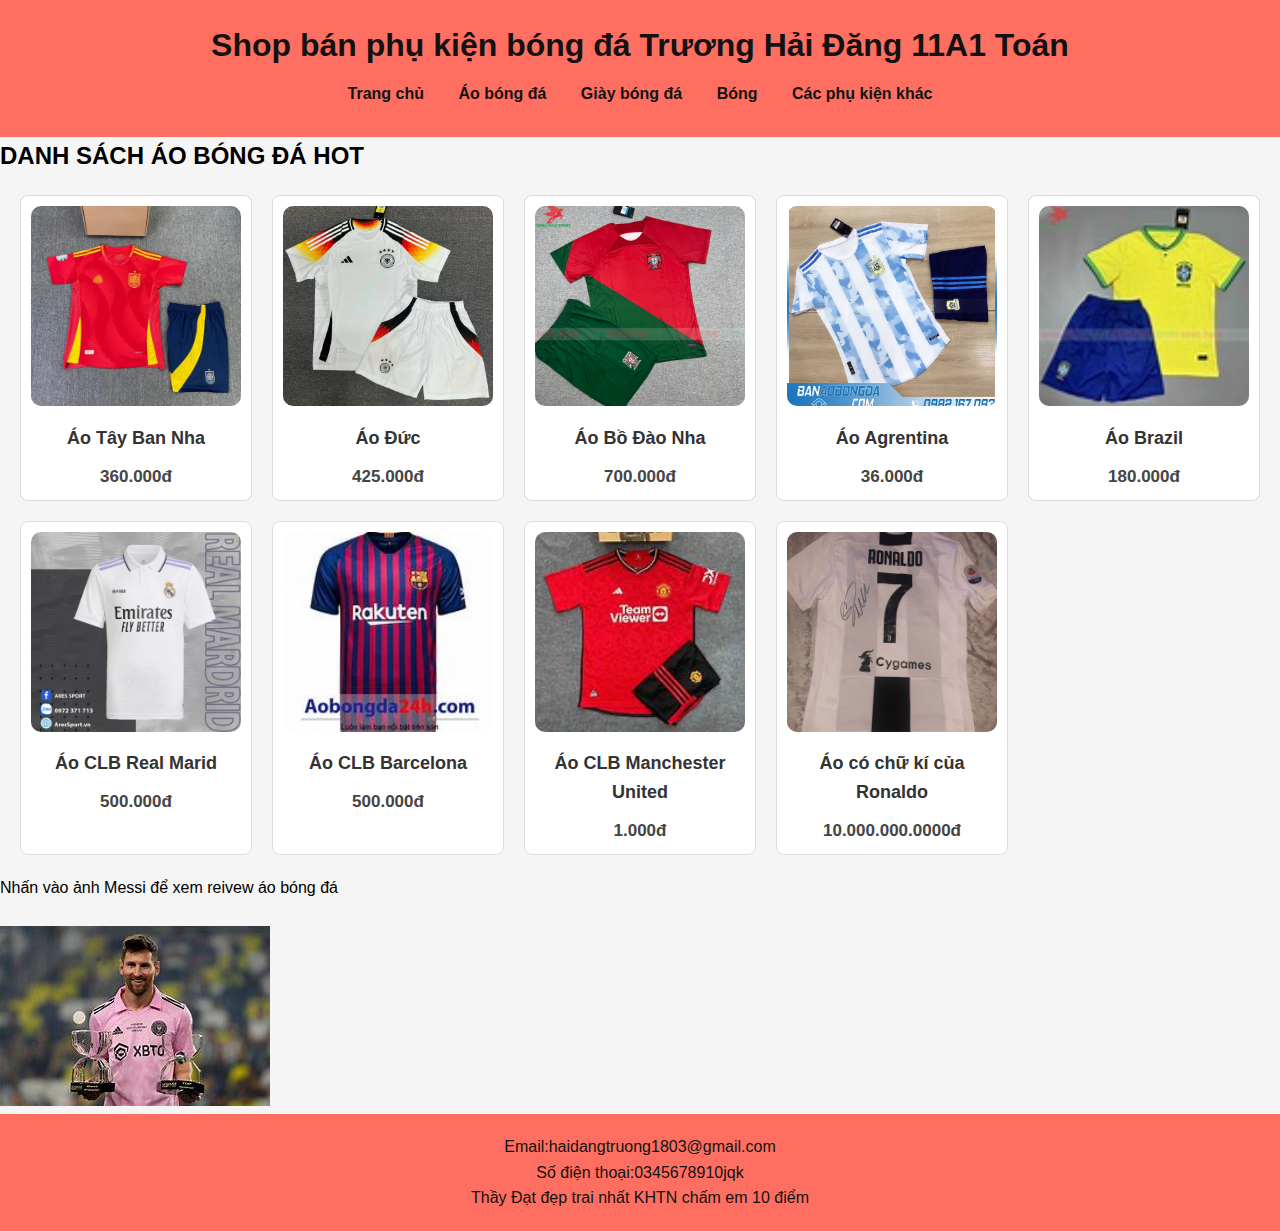
<file: smallpage/ao_bong_da.html>
<!DOCTYPE html>
<html lang="vi">

<head>
    <meta charset="UTF-8">
    <meta name="viewport" content="width=device-width, initial-scale=1.0">
    <title>Shop bán phụ kiện bóng đá THD</title>
    <link rel="stylesheet" href="../doibuonjqk.css/style.css">
    <style>
        /* CSS bổ sung để đảm bảo ảnh hiện đẹp */
        
        .product-grid {
            display: grid;
            grid-template-columns: repeat(auto-fill, minmax(200px, 1fr));
            gap: 20px;
            padding: 20px;
        }
        
        .product-card {
            border: 1px solid #ddd;
            padding: 10px;
            text-align: center;
            border-radius: 8px;
        }
        
        .product-card img {
            width: 100%;
            height: 200px;
            object-fit: cover;
            /* Giúp ảnh không bị méo */
        }
        
        .price {
            color: red;
            font-weight: bold;
            font-size: 1.2em;
        }
    </style>
</head>

<body>

    <header>
        <h1>Shop bán phụ kiện bóng đá Trương Hải Đăng 11A1 Toán</h1>
        <nav>
            <ul class="menu-chinh">
                <!-- SỬA MENU: Dùng đường dẫn tương đối, bỏ C:\Users... -->
                <li><a href="../index.html">Trang chủ</a></li>

                <li class="menu-cha">
                    <a href="ao_bong_da.html">Áo bóng đá</a>
                    <ul class="menu-con">
                        <li><a href="aoclb.html">Áo CLB</a></li>
                        <li><a href="aodoituyen.html">Áo Đội Tuyển</a></li>
                        <li><a href="quan.html">Quần</a></li>
                    </ul>
                </li>
                <li><a href="giay_bong_da.html">Giày bóng đá</a></li>
                <li><a href="bong.html">Bóng</a></li>
                <li><a href="cac_phu_kien_khac.html">Các phụ kiện khác</a></li>
            </ul>
        </nav>
    </header>

    <main>
        <h2>DANH SÁCH ÁO BÓNG ĐÁ HOT</h2>


        <div class="product-grid" id="productGrid"></div>

        <!-- Load file JS gốc chứa hàm renderProducts -->
        <script src="../Product.js"></script>

        <script>
            // --- SỬA QUAN TRỌNG TẠI ĐÂY ---
            const danhSachAo = [{
                    name: "Áo Tây Ban Nha",
                    price: "360.000đ",
                    img: "aotaynha.jpg"
                }, {
                    name: "Áo Đức",
                    price: "425.000đ",
                    img: "aoduc.jpg"
                }, {
                    name: "Áo Bồ Đào Nha",
                    price: "700.000đ",
                    img: "aobodaonha.jpg"
                }, {
                    name: "Áo Agrentina",
                    price: "36.000đ",
                    img: "aoargentina.jpg"
                }, {
                    name: "Áo Brazil",
                    price: "180.000đ",
                    img: "aobrazil.jpg"
                }, {
                    name: "Áo CLB Real Marid",
                    price: "500.000đ",
                    img: "aorealmarid.jpg"
                }, {
                    name: "Áo CLB Barcelona",
                    price: "500.000đ",
                    img: "aobarca.jpg"
                },

                {
                    name: "Áo CLB Manchester United",
                    price: "1.000đ",
                    img: "aomu.jpg"
                }, {
                    name: "Áo có chữ kí của Ronaldo",
                    price: "10.000.000.0000đ",
                    img: "ronaldo.jpg"
                }


            ];
            // 2. Gọi hàm renderProducts
            if (typeof renderProducts === 'function') {
                renderProducts(danhSachAo);
            } else {
                console.error("Chưa tải được hàm renderProducts từ file Product.js");
            }
        </script>
        <p>Nhấn vào ảnh Messi để xem reivew áo bóng đá</p>
        <br>
        <a href="https://youtu.be/UAfYo2R5K04?si=TDIyigklBdlnIqZ7"><img src="messi.jpg" alt="Video"> </a>

    </main>

    <footer>
        <p> Email:haidangtruong1803@gmail.com
            <br> Số điện thoại:0345678910jqk
            <br> Thầy Đạt đẹp trai nhất KHTN chấm em 10 điểm
        </p>
    </footer>

</body>

</html>
</file>
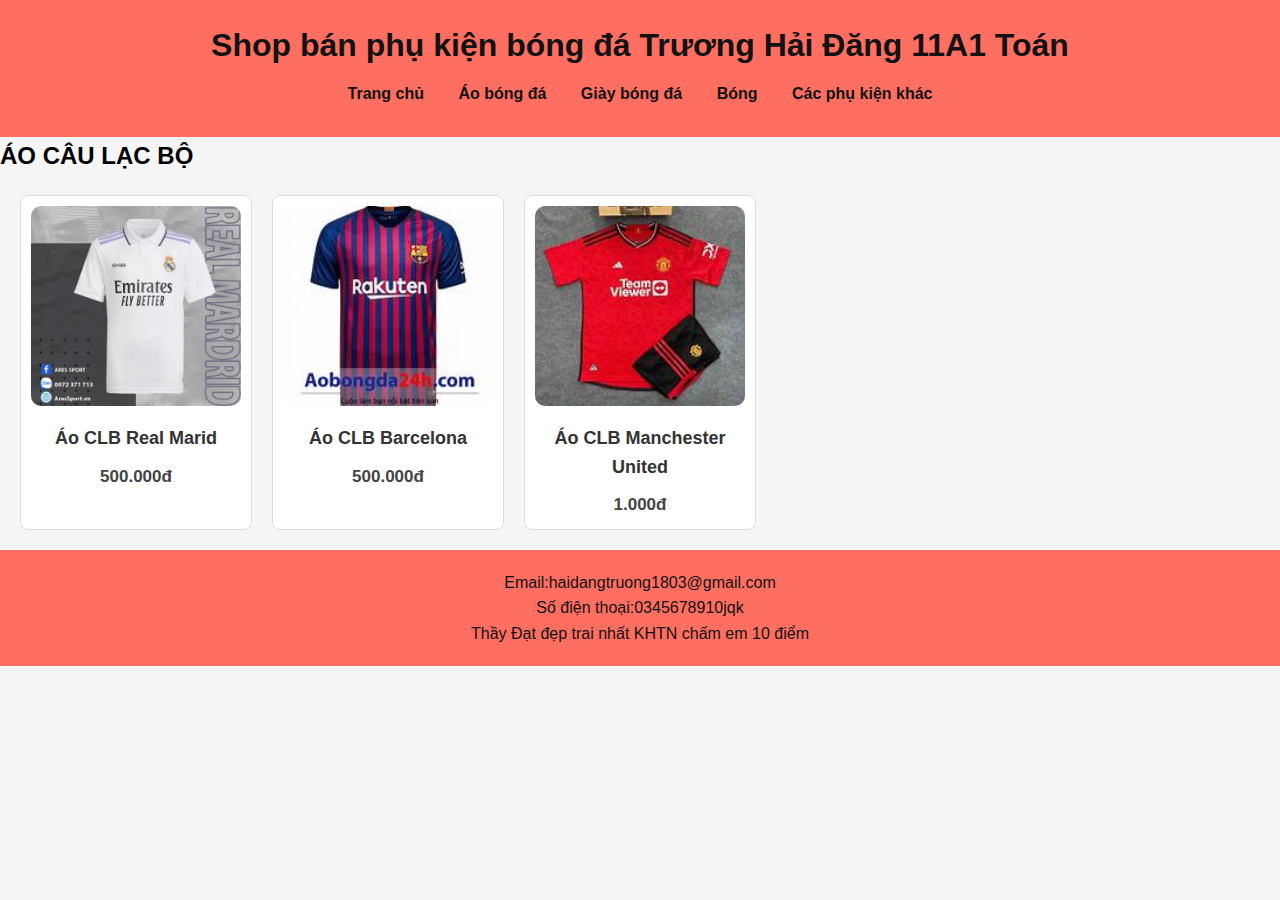
<file: smallpage/aoclb.html>
<!DOCTYPE html>
<html lang="vi">

<head>
    <meta charset="UTF-8">
    <meta name="viewport" content="width=device-width, initial-scale=1.0">
    <title>Shop bán phụ kiện bóng đá THD</title>
    <link rel="stylesheet" href="../doibuonjqk.css/style.css">
    <style>
        /* CSS bổ sung để đảm bảo ảnh hiện đẹp */
        
        .product-grid {
            display: grid;
            grid-template-columns: repeat(auto-fill, minmax(200px, 1fr));
            gap: 20px;
            padding: 20px;
        }
        
        .product-card {
            border: 1px solid #ddd;
            padding: 10px;
            text-align: center;
            border-radius: 8px;
        }
        
        .product-card img {
            width: 100%;
            height: 200px;
            object-fit: cover;
            /* Giúp ảnh không bị méo */
        }
        
        .price {
            color: red;
            font-weight: bold;
            font-size: 1.2em;
        }
    </style>
</head>

<body>

    <header>
        <h1>Shop bán phụ kiện bóng đá Trương Hải Đăng 11A1 Toán</h1>
        <nav>
            <ul class="menu-chinh">
                <!-- SỬA MENU: Dùng đường dẫn tương đối, bỏ C:\Users... -->
                <li><a href="../index.html">Trang chủ</a></li>

                <li class="menu-cha">
                    <a href="ao_bong_da.html">Áo bóng đá</a>
                    <ul class="menu-con">
                        <li><a href="aoclb.html">Áo CLB</a></li>
                        <li><a href="aodoituyen.html">Áo Đội Tuyển</a></li>
                        <li><a href="quan.html">Quần</a></li>
                    </ul>
                </li>
                <li><a href="giay_bong_da.html">Giày bóng đá</a></li>
                <li><a href="bong.html">Bóng</a></li>
                <li><a href="cac_phu_kien_khac.html">Các phụ kiện khác</a></li>
            </ul>
        </nav>
    </header>

    <main>
        <h2>ÁO CÂU LẠC BỘ</h2>


        <div class="product-grid" id="productGrid"></div>

        <!-- Load file JS gốc chứa hàm renderProducts -->
        <script src="../Product.js"></script>

        <script>
            // --- SỬA QUAN TRỌNG TẠI ĐÂY ---
            const danhSachAo = [{
                    name: "Áo CLB Real Marid",
                    price: "500.000đ",
                    img: "aorealmarid.jpg"
                }, {
                    name: "Áo CLB Barcelona",
                    price: "500.000đ",
                    img: "aobarca.jpg"
                },

                {
                    name: "Áo CLB Manchester United",
                    price: "1.000đ",
                    img: "aomu.jpg"
                }

            ];
            // 2. Gọi hàm renderProducts
            if (typeof renderProducts === 'function') {
                renderProducts(danhSachAo);
            } else {
                console.error("Chưa tải được hàm renderProducts từ file Product.js");
            }
        </script>
    </main>

    <footer>
        <p> Email:haidangtruong1803@gmail.com
            <br> Số điện thoại:0345678910jqk
            <br> Thầy Đạt đẹp trai nhất KHTN chấm em 10 điểm
        </p>
    </footer>

</body>

</html>
</file>
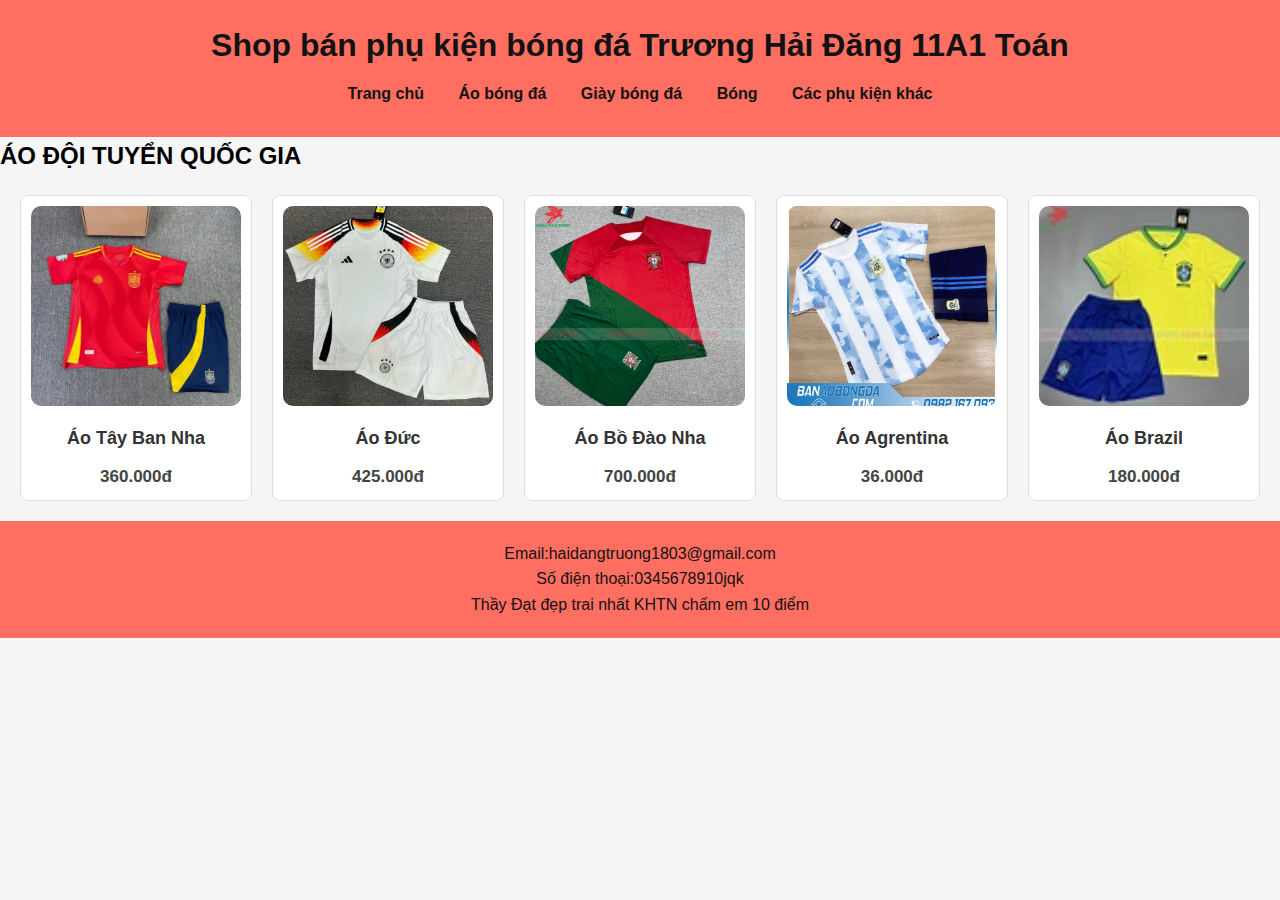
<file: smallpage/aodoituyen.html>
<!DOCTYPE html>
<html lang="vi">

<head>
    <meta charset="UTF-8">
    <meta name="viewport" content="width=device-width, initial-scale=1.0">
    <title>Shop bán phụ kiện bóng đá THD</title>
    <link rel="stylesheet" href="../doibuonjqk.css/style.css">
    <style>
        /* CSS bổ sung để đảm bảo ảnh hiện đẹp */
        
        .product-grid {
            display: grid;
            grid-template-columns: repeat(auto-fill, minmax(200px, 1fr));
            gap: 20px;
            padding: 20px;
        }
        
        .product-card {
            border: 1px solid #ddd;
            padding: 10px;
            text-align: center;
            border-radius: 8px;
        }
        
        .product-card img {
            width: 100%;
            height: 200px;
            object-fit: cover;
            /* Giúp ảnh không bị méo */
        }
        
        .price {
            color: red;
            font-weight: bold;
            font-size: 1.2em;
        }
    </style>
</head>

<body>

    <header>
        <h1>Shop bán phụ kiện bóng đá Trương Hải Đăng 11A1 Toán</h1>
        <nav>
            <ul class="menu-chinh">
                <!-- SỬA MENU: Dùng đường dẫn tương đối, bỏ C:\Users... -->
                <li><a href="../index.html">Trang chủ</a></li>

                <li class="menu-cha">
                    <a href="ao_bong_da.html">Áo bóng đá</a>
                    <ul class="menu-con">
                        <li><a href="aoclb.html">Áo CLB</a></li>
                        <li><a href="aodoituyen.html">Áo Đội Tuyển</a></li>
                        <li><a href="quan.html">Quần</a></li>
                    </ul>
                </li>
                <li><a href="giay_bong_da.html">Giày bóng đá</a></li>
                <li><a href="bong.html">Bóng</a></li>
                <li><a href="cac_phu_kien_khac.html">Các phụ kiện khác</a></li>
            </ul>
        </nav>
    </header>

    <main>
        <h2>ÁO ĐỘI TUYỂN QUỐC GIA</h2>


        <div class="product-grid" id="productGrid"></div>

        <!-- Load file JS gốc chứa hàm renderProducts -->
        <script src="../Product.js"></script>

        <script>
            // --- SỬA QUAN TRỌNG TẠI ĐÂY ---
            const danhSachMoii = [{
                name: "Áo Tây Ban Nha",
                price: "360.000đ",
                img: "aotaynha.jpg"
            }, {
                name: "Áo Đức",
                price: "425.000đ",
                img: "aoduc.jpg"
            }, {
                name: "Áo Bồ Đào Nha",
                price: "700.000đ",
                img: "aobodaonha.jpg"
            }, {
                name: "Áo Agrentina",
                price: "36.000đ",
                img: "aoargentina.jpg"
            }, {
                name: "Áo Brazil",
                price: "180.000đ",
                img: "aobrazil.jpg"
            }, ];
            // 2. Gọi hàm renderProducts
            if (typeof renderProducts === 'function') {
                renderProducts(danhSachMoii);
            } else {
                console.error("Chưa tải được hàm renderProducts từ file Product.js");
            }
        </script>
    </main>

    <footer>
        <p> Email:haidangtruong1803@gmail.com
            <br> Số điện thoại:0345678910jqk
            <br> Thầy Đạt đẹp trai nhất KHTN chấm em 10 điểm
        </p>
    </footer>

</body>

</html>
</file>
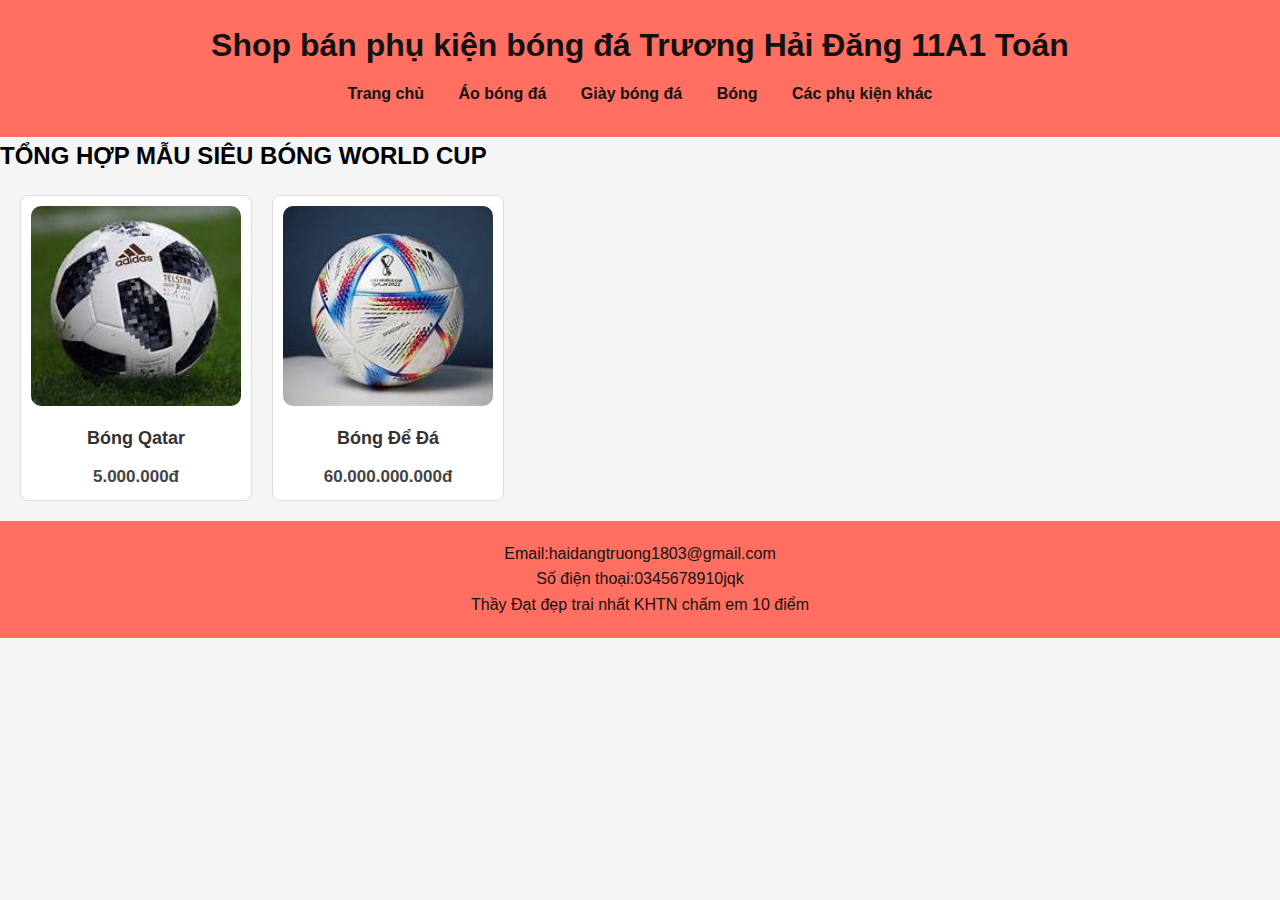
<file: smallpage/bong.html>
<!DOCTYPE html>
<html lang="vi">

<head>
    <meta charset="UTF-8">
    <meta name="viewport" content="width=device-width, initial-scale=1.0">
    <title>Shop bán phụ kiện bóng đá THD</title>
    <link rel="stylesheet" href="../doibuonjqk.css/style.css">
    <style>
        /* CSS bổ sung để đảm bảo ảnh hiện đẹp */
        
        .product-grid {
            display: grid;
            grid-template-columns: repeat(auto-fill, minmax(200px, 1fr));
            gap: 20px;
            padding: 20px;
        }
        
        .product-card {
            border: 1px solid #ddd;
            padding: 10px;
            text-align: center;
            border-radius: 8px;
        }
        
        .product-card img {
            width: 100%;
            height: 200px;
            object-fit: cover;
            /* Giúp ảnh không bị méo */
        }
        
        .price {
            color: red;
            font-weight: bold;
            font-size: 1.2em;
        }
    </style>
</head>

<body>

    <header>
        <h1>Shop bán phụ kiện bóng đá Trương Hải Đăng 11A1 Toán</h1>
        <nav>
            <ul class="menu-chinh">
                <!-- SỬA MENU: Dùng đường dẫn tương đối, bỏ C:\Users... -->
                <li><a href="../index.html">Trang chủ</a></li>

                <li class="menu-cha">
                    <a href="ao_bong_da.html">Áo bóng đá</a>
                    <ul class="menu-con">
                        <li><a href="aoclb.html">Áo CLB</a></li>
                        <li><a href="aodoituyen.html">Áo Đội Tuyển</a></li>
                        <li><a href="quan.html">Quần</a></li>
                    </ul>
                </li>
                <li><a href="giay_bong_da.html">Giày bóng đá</a></li>
                <li><a href="bong.html">Bóng</a></li>
                <li><a href="cac_phu_kien_khac.html">Các phụ kiện khác</a></li>
            </ul>
        </nav>
    </header>

    <main>
        <h2>TỔNG HỢP MẪU SIÊU BÓNG WORLD CUP</h2>


        <div class="product-grid" id="productGrid"></div>

        <!-- Load file JS gốc chứa hàm renderProducts -->
        <script src="../Product.js"></script>

        <script>
            // --- SỬA QUAN TRỌNG TẠI ĐÂY ---

            // 1. Đổi tên biến thành 'danhSachAo' để KHÔNG TRÙNG với biến 'aoBongDaProducts' trong file Product.js
            const danhSachBong = [{
                    name: "Bóng Qatar",
                    price: "5.000.000đ",
                    img: "alpha.jpg"
                }, {
                    name: "Bóng Để Đá",
                    price: "60.000.000.000đ",
                    img: "beta.jpg"
                }



            ];

            // 2. Gọi hàm renderProducts
            if (typeof renderProducts === 'function') {
                renderProducts(danhSachBong);
            } else {
                console.error("Chưa tải được hàm renderProducts từ file Product.js");
            }
        </script>
    </main>

    <footer>
        <p> Email:haidangtruong1803@gmail.com
            <br> Số điện thoại:0345678910jqk
            <br> Thầy Đạt đẹp trai nhất KHTN chấm em 10 điểm
        </p>
    </footer>

</body>

</html>
</file>
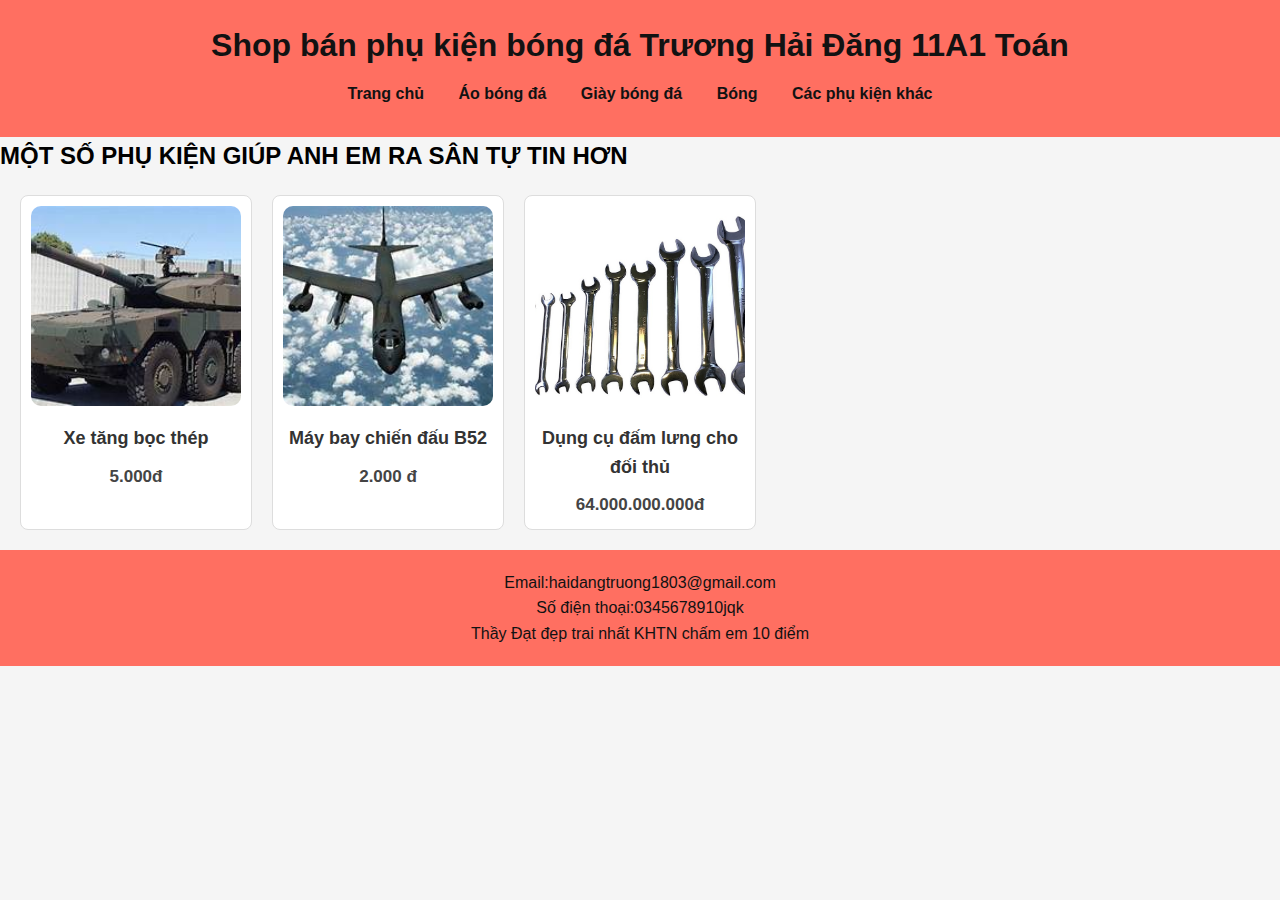
<file: smallpage/cac_phu_kien_khac.html>
<!DOCTYPE html>
<html lang="vi">

<head>
    <meta charset="UTF-8">
    <meta name="viewport" content="width=device-width, initial-scale=1.0">
    <title>Shop bán phụ kiện bóng đá THD</title>
    <link rel="stylesheet" href="../doibuonjqk.css/style.css">
    <style>
        /* CSS bổ sung để đảm bảo ảnh hiện đẹp */
        
        .product-grid {
            display: grid;
            grid-template-columns: repeat(auto-fill, minmax(200px, 1fr));
            gap: 20px;
            padding: 20px;
        }
        
        .product-card {
            border: 1px solid #ddd;
            padding: 10px;
            text-align: center;
            border-radius: 8px;
        }
        
        .product-card img {
            width: 100%;
            height: 200px;
            object-fit: cover;
            /* Giúp ảnh không bị méo */
        }
        
        .price {
            color: red;
            font-weight: bold;
            font-size: 1.2em;
        }
    </style>
</head>

<body>

    <header>
        <h1>Shop bán phụ kiện bóng đá Trương Hải Đăng 11A1 Toán</h1>
        <nav>
            <ul class="menu-chinh">
                <!-- SỬA MENU: Dùng đường dẫn tương đối, bỏ C:\Users... -->
                <li><a href="../index.html">Trang chủ</a></li>

                <li class="menu-cha">
                    <a href="ao_bong_da.html">Áo bóng đá</a>
                    <ul class="menu-con">
                        <li><a href="aoclb.html">Áo CLB</a></li>
                        <li><a href="aodoituyen.html">Áo Đội Tuyển</a></li>
                        <li><a href="quan.html">Quần</a></li>
                    </ul>
                </li>
                <li><a href="giay_bong_da.html">Giày bóng đá</a></li>
                <li><a href="bong.html">Bóng</a></li>
                <li><a href="cac_phu_kien_khac.html">Các phụ kiện khác</a></li>
            </ul>
        </nav>
    </header>

    <main>
        <h2>MỘT SỐ PHỤ KIỆN GIÚP ANH EM RA SÂN TỰ TIN HƠN</h2>


        <div class="product-grid" id="productGrid"></div>

        <!-- Load file JS gốc chứa hàm renderProducts -->
        <script src="../Product.js"></script>

        <script>
            // --- SỬA QUAN TRỌNG TẠI ĐÂY ---

            // 1. Đổi tên biến thành 'danhSachAo' để KHÔNG TRÙNG với biến 'aoBongDaProducts' trong file Product.js
            const danhSachBong = [{
                    name: "Xe tăng bọc thép",
                    price: "5.000đ",
                    img: "tank.jpg"
                }, {
                    name: "Máy bay chiến đấu B52",
                    price: "2.000 đ",
                    img: "b52.jpg"
                }, {
                    name: "Dụng cụ đấm lưng cho đối thủ",
                    price: "64.000.000.000đ",
                    img: "cole1.jpg"
                }



            ];

            // 2. Gọi hàm renderProducts
            if (typeof renderProducts === 'function') {
                renderProducts(danhSachBong);
            } else {
                console.error("Chưa tải được hàm renderProducts từ file Product.js");
            }
        </script>
    </main>

    <footer>
        <p> Email:haidangtruong1803@gmail.com
            <br> Số điện thoại:0345678910jqk
            <br> Thầy Đạt đẹp trai nhất KHTN chấm em 10 điểm
        </p>
    </footer>

</body>

</html>
</file>
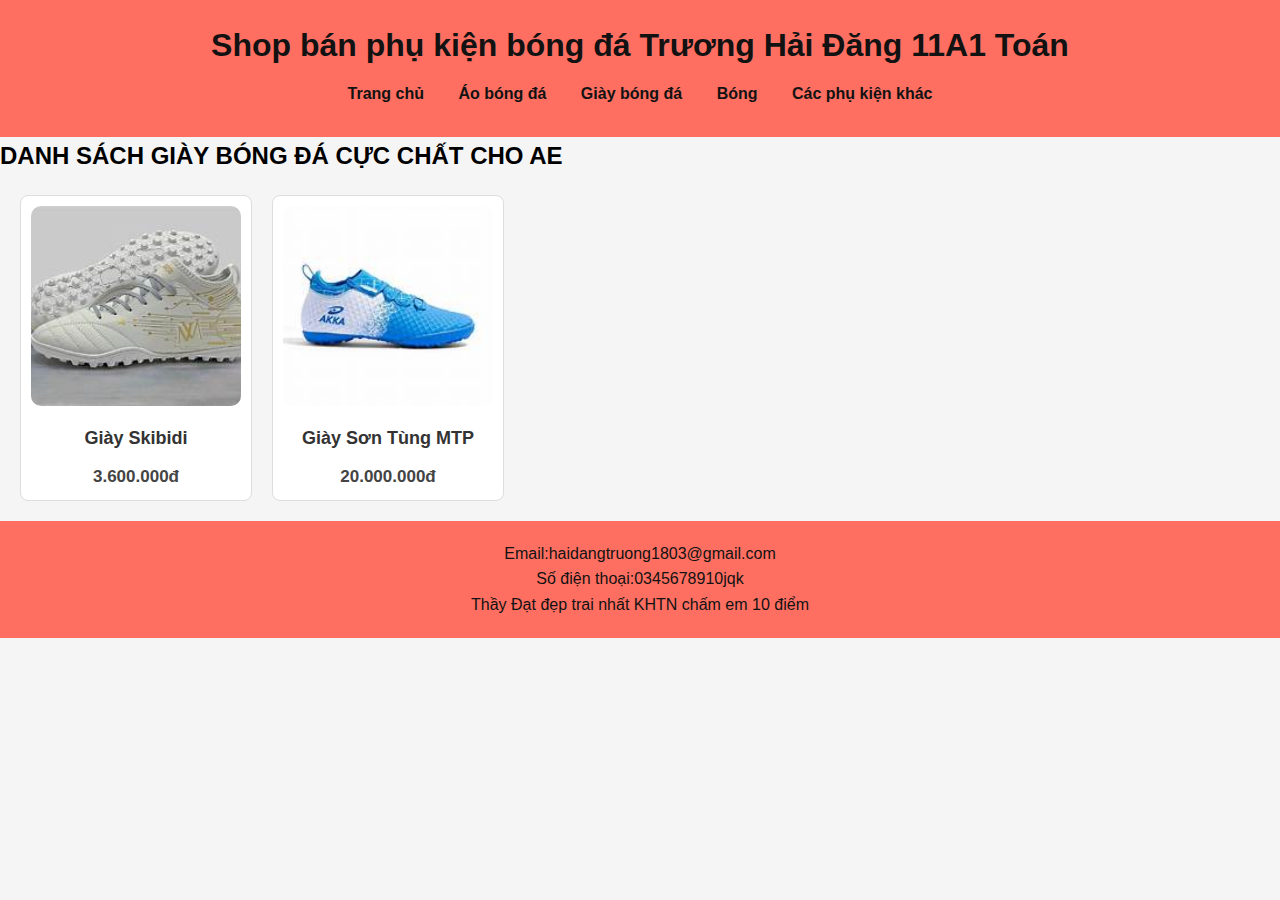
<file: smallpage/giay_bong_da.html>
<!DOCTYPE html>
<html lang="vi">

<head>
    <meta charset="UTF-8">
    <meta name="viewport" content="width=device-width, initial-scale=1.0">
    <title>Shop bán phụ kiện bóng đá THD</title>
    <link rel="stylesheet" href="../doibuonjqk.css/style.css">
    <style>
        /* CSS bổ sung để đảm bảo ảnh hiện đẹp */
        
        .product-grid {
            display: grid;
            grid-template-columns: repeat(auto-fill, minmax(200px, 1fr));
            gap: 20px;
            padding: 20px;
        }
        
        .product-card {
            border: 1px solid #ddd;
            padding: 10px;
            text-align: center;
            border-radius: 8px;
        }
        
        .product-card img {
            width: 100%;
            height: 200px;
            object-fit: cover;
            /* Giúp ảnh không bị méo */
        }
        
        .price {
            color: red;
            font-weight: bold;
            font-size: 1.2em;
        }
    </style>
</head>

<body>

    <header>
        <h1>Shop bán phụ kiện bóng đá Trương Hải Đăng 11A1 Toán</h1>
        <nav>
            <ul class="menu-chinh">
                <!-- SỬA MENU: Dùng đường dẫn tương đối, bỏ C:\Users... -->
                <li><a href="../index.html">Trang chủ</a></li>

                <li class="menu-cha">
                    <a href="ao_bong_da.html">Áo bóng đá</a>
                    <ul class="menu-con">
                        <li><a href="aoclb.html">Áo CLB</a></li>
                        <li><a href="aodoituyen.html">Áo Đội Tuyển</a></li>
                        <li><a href="quan.html">Quần</a></li>
                    </ul>
                </li>
                <li><a href="giay_bong_da.html">Giày bóng đá</a></li>
                <li><a href="bong.html">Bóng</a></li>
                <li><a href="cac_phu_kien_khac.html">Các phụ kiện khác</a></li>
            </ul>
        </nav>
    </header>

    <main>
        <h2>DANH SÁCH GIÀY BÓNG ĐÁ CỰC CHẤT CHO AE</h2>


        <div class="product-grid" id="productGrid"></div>

        <!-- Load file JS gốc chứa hàm renderProducts -->
        <script src="../Product.js"></script>

        <script>
            // --- SỬA QUAN TRỌNG TẠI ĐÂY ---

            // 1. Đổi tên biến thành 'danhSachAo' để KHÔNG TRÙNG với biến 'aoBongDaProducts' trong file Product.js
            const danhSachGiay = [{
                    name: "Giày Skibidi",
                    price: "3.600.000đ",
                    img: "giayskibidi.jpg"
                }, {
                    name: "Giày Sơn Tùng MTP",
                    price: "20.000.000đ",
                    img: "giaymtp.jpg"
                }



            ];

            // 2. Gọi hàm renderProducts
            if (typeof renderProducts === 'function') {
                renderProducts(danhSachGiay);
            } else {
                console.error("Chưa tải được hàm renderProducts từ file Product.js");
            }
        </script>
    </main>

    <footer>
        <p> Email:haidangtruong1803@gmail.com
            <br> Số điện thoại:0345678910jqk
            <br> Thầy Đạt đẹp trai nhất KHTN chấm em 10 điểm
        </p>
    </footer>

</body>

</html>
</file>
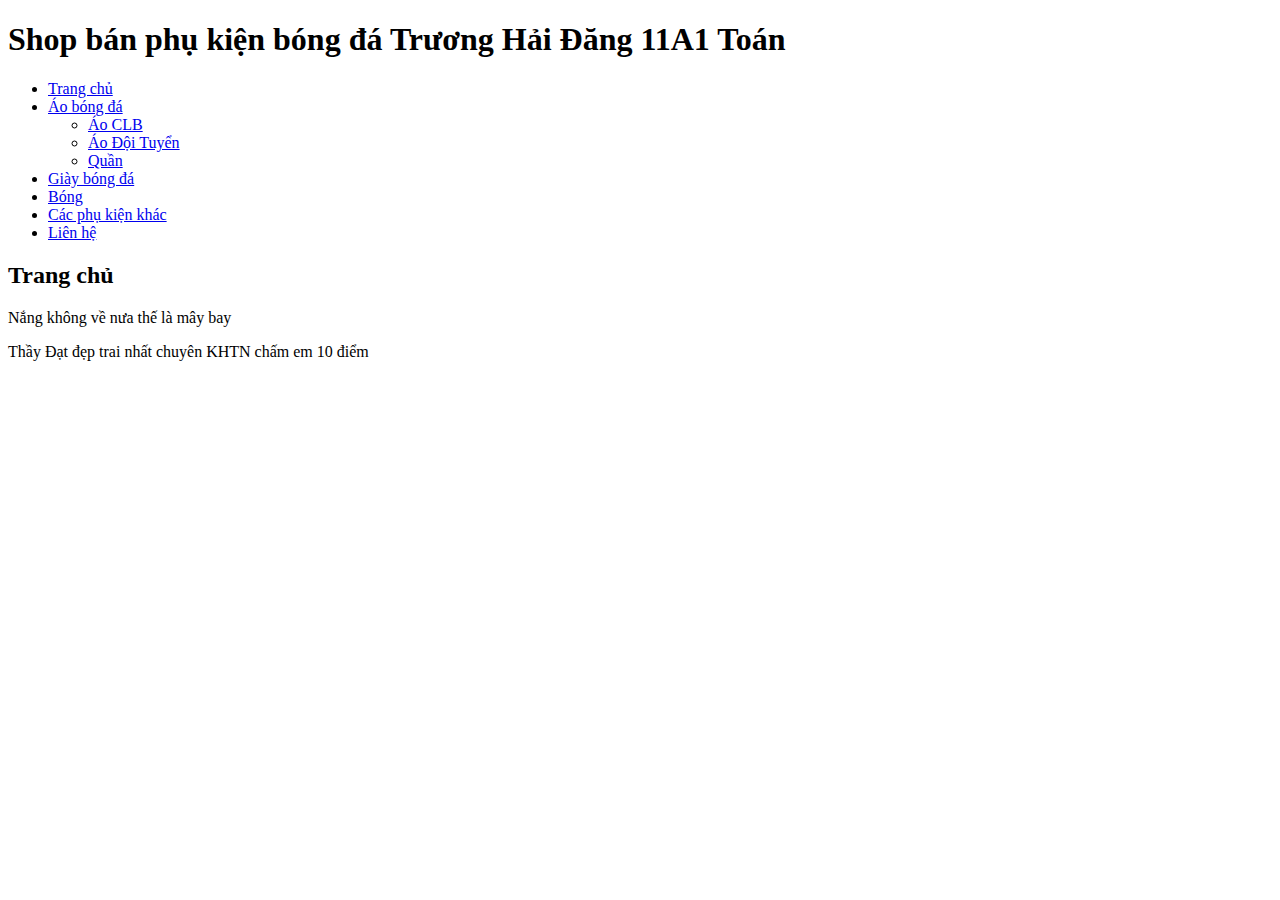
<file: smallpage/Liên hệ.html>
<!DOCTYPE html>
<html lang="vi">

<head>
    <meta charset="UTF-8">
    <meta name="viewport" content="width=device-width, initial-scale=1.0">
    <title>Shop bán phụ kiện bóng đá THD</title>
    <link rel="stylesheet" href="c:\Users\admin\Desktop\Web bán phụ kiện bóng đá- Trương Hải Đăng 11A1 Toán\đời buồn jqk.css\style.css">
</head>

<body>

    <header>
        <h1>Shop bán phụ kiện bóng đá Trương Hải Đăng 11A1 Toán</h1>
        <nav>
            <ul class="menu-chinh">

                <li><a href="../index.html">Trang chủ</a></li>

                <li class="menu-cha">
                    <a href="c:\Users\admin\Desktop\Web bán phụ kiện bóng đá- Trương Hải Đăng 11A1 Toán\Các trang web con\Áo bóng đá.html">Áo bóng đá</a>

                    <ul class="menu-con">
                        <li><a href="#">Áo CLB</a></li>
                        <li><a href="#">Áo Đội Tuyển</a></li>
                        <li><a href="#">Quần</a></li>
                    </ul>
                </li>

                <li><a href="c:\Users\admin\Desktop\Web bán phụ kiện bóng đá- Trương Hải Đăng 11A1 Toán\Các trang web con\Giày bóng đá.html">Giày bóng đá</a></li>
                <li><a href="c:\Users\admin\Desktop\Web bán phụ kiện bóng đá- Trương Hải Đăng 11A1 Toán\Các trang web con\Bóng.html">Bóng</a></li>
                <li><a href="c:\Users\admin\Desktop\Web bán phụ kiện bóng đá- Trương Hải Đăng 11A1 Toán\Các trang web con\Các phụ kiện khác.html">Các phụ kiện khác</a></li>
                <li><a href="c:\Users\admin\Desktop\Web bán phụ kiện bóng đá- Trương Hải Đăng 11A1 Toán\Các trang web con\Liên hệ.html">Liên hệ</a></li>

            </ul>



        </nav>
    </header>

    <main>
        <h2>Trang chủ</h2>
        <p>Nắng không về nưa thế là mây bay</p>
    </main>

    <footer>
        <p> Thầy Đạt đẹp trai nhất chuyên KHTN chấm em 10 điểm</p>
    </footer>

</body>

</html>
</file>
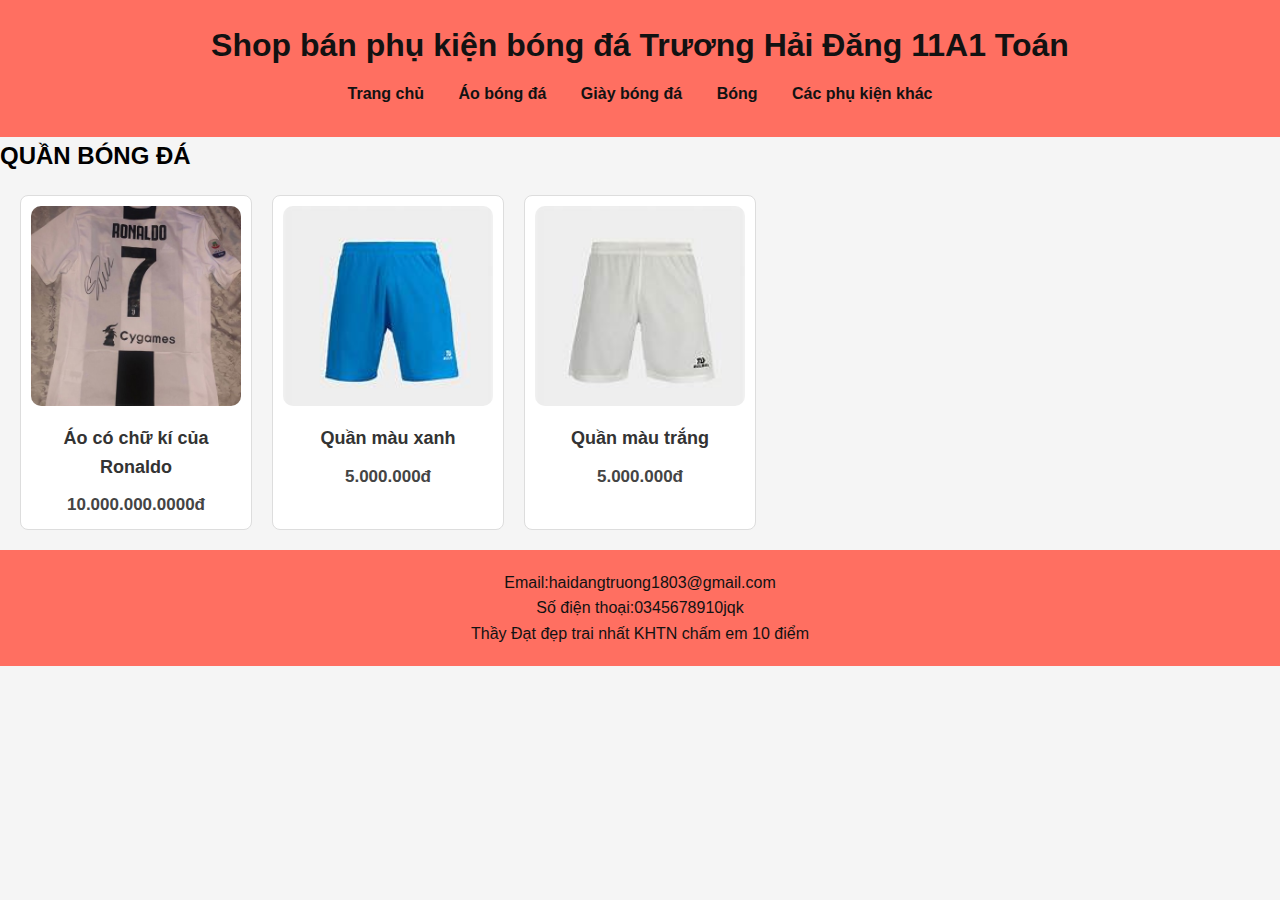
<file: smallpage/quan.html>
<!DOCTYPE html>
<html lang="vi">

<head>
    <meta charset="UTF-8">
    <meta name="viewport" content="width=device-width, initial-scale=1.0">
    <title>Shop bán phụ kiện bóng đá THD</title>
    <link rel="stylesheet" href="../doibuonjqk.css/style.css">
    <style>
        /* CSS bổ sung để đảm bảo ảnh hiện đẹp */
        
        .product-grid {
            display: grid;
            grid-template-columns: repeat(auto-fill, minmax(200px, 1fr));
            gap: 20px;
            padding: 20px;
        }
        
        .product-card {
            border: 1px solid #ddd;
            padding: 10px;
            text-align: center;
            border-radius: 8px;
        }
        
        .product-card img {
            width: 100%;
            height: 200px;
            object-fit: cover;
            /* Giúp ảnh không bị méo */
        }
        
        .price {
            color: red;
            font-weight: bold;
            font-size: 1.2em;
        }
    </style>
</head>

<body>

    <header>
        <h1>Shop bán phụ kiện bóng đá Trương Hải Đăng 11A1 Toán</h1>
        <nav>
            <ul class="menu-chinh">
                <!-- SỬA MENU: Dùng đường dẫn tương đối, bỏ C:\Users... -->
                <li><a href="../index.html">Trang chủ</a></li>

                <li class="menu-cha">
                    <a href="ao_bong_da.html">Áo bóng đá</a>
                    <ul class="menu-con">
                        <li><a href="aoclb.html">Áo CLB</a></li>
                        <li><a href="aodoituyen.html">Áo Đội Tuyển</a></li>
                        <li><a href="quan.html">Quần</a></li>
                    </ul>
                </li>
                <li><a href="giay_bong_da.html">Giày bóng đá</a></li>
                <li><a href="bong.html">Bóng</a></li>
                <li><a href="cac_phu_kien_khac.html">Các phụ kiện khác</a></li>
            </ul>
        </nav>
    </header>

    <main>
        <h2>QUẦN BÓNG ĐÁ</h2>


        <div class="product-grid" id="productGrid"></div>

        <!-- Load file JS gốc chứa hàm renderProducts -->
        <script src="../Product.js"></script>

        <script>
            // --- SỬA QUAN TRỌNG TẠI ĐÂY ---
            const danhSachAo = [{

                    name: "Áo có chữ kí của Ronaldo",
                    price: "10.000.000.0000đ",
                    img: "ronaldo.jpg"
                }, {
                    name: "Quần màu xanh",
                    price: "5.000.000đ",
                    img: "xanh.jpg"
                }, {
                    name: "Quần màu trắng",
                    price: "5.000.000đ",
                    img: "trang.jpg"
                }

            ];
            // 2. Gọi hàm renderProducts
            if (typeof renderProducts === 'function') {
                renderProducts(danhSachAo);
            } else {
                console.error("Chưa tải được hàm renderProducts từ file Product.js");
            }
        </script>
    </main>

    <footer>
        <p> Email:haidangtruong1803@gmail.com
            <br> Số điện thoại:0345678910jqk
            <br> Thầy Đạt đẹp trai nhất KHTN chấm em 10 điểm
        </p>
    </footer>

</body>

</html>
</file>
<file: doibuonjqk.css/style.css>
/* --- CSS RESET & CƠ BẢN --- */
    
    * {
        margin: 0;
        padding: 0;
        box-sizing: border-box;
        font-family: Arial, sans-serif;
    }
    
    body {
        line-height: 1.6;
        background: #f5f5f5;
    }
    
    header,
    footer {
        background: #FF6F61;
        color: #121212;
        padding: 20px;
        text-align: center;
    }
    /* --- CSS CƠ BẢN CHO MENU CHÍNH (.menu-chinh) --- */
    
    .menu-chinh {
        list-style: none;
        text-align: center;
        padding: 0;
        /* Đảm bảo không có padding từ ul */
        margin: 0;
        /* Đảm bảo không có margin từ ul */
    }
    
    .menu-chinh>li {
        /* Đặt các mục menu chính nằm ngang */
        display: inline-block;
        position: relative;
        /* ĐỒNG NHẤT KHOẢNG CÁCH NGANG TẠI ĐÂY */
        padding: 0 15px;
    }
    
    .menu-chinh a {
        /* Định kiểu chữ chung cho tất cả liên kết menu chính */
        color: #121212;
        text-decoration: none;
        font-weight: bold;
        display: block;
        padding: 10px 0;
        /* Thêm padding dọc để tăng vùng bấm (tùy chọn) */
    }
    
    .menu-chinh a:hover {
        text-decoration: underline;
    }
    /* --- CSS CHO MENU CON (DROPDOWN) --- */
    
    .menu-con {
        list-style: none;
        padding: 0;
        margin: 0;
        /* 1. ẨN BAN ĐẦU */
        display: none;
        /* 2. ĐỊNH VỊ TUYỆT ĐỐI */
        position: absolute;
        top: 100%;
        left: 50%;
        transform: translateX(-50%);
        /* 3. KIỂU DÁNG */
        min-width: 180px;
        background-color: #fff;
        box-shadow: 0 4px 8px rgba(0, 0, 0, 0.1);
        z-index: 10;
        text-align: left;
    }
    
    .menu-con li {
        display: block;
    }
    
    .menu-con a {
        padding: 10px 15px;
        color: #333;
        white-space: nowrap;
        /* Xóa các thuộc tính font-weight/text-decoration không cần thiết ở đây */
    }
    
    .menu-con a:hover {
        background-color: #f0f0f0;
    }
    /* --- 4. HIỂN THỊ KHI HOVER --- */
    
    .menu-cha:hover>.menu-con {
        display: block;
    }
    /* Lưới sản phẩm */
    
    .product-grid {
        display: grid;
        grid-template-columns: repeat(3, 1fr);
        /* 3 ô mỗi hàng */
        gap: 30px;
        padding: 20px 40px;
    }
    /* Từng thẻ sản phẩm */
    
    .product-card {
        text-align: center;
        background: white;
        padding-bottom: 20px;
        border-radius: 10px;
        transition: .2s;
    }
    /* Ảnh sản phẩm */
    
    .product-card img {
        width: 100%;
        border-radius: 10px;
    }
    /* Tên sản phẩm */
    
    .product-card h3 {
        font-size: 18px;
        margin: 10px 0;
        color: #333;
    }
    /* Giá */
    
    .product-card .price {
        font-size: 17px;
        font-weight: bold;
        color: #444;
    }
    /* Hover cho đẹp */
    
    .product-card:hover {
        transform: translateY(-5px);
    }
</file>
